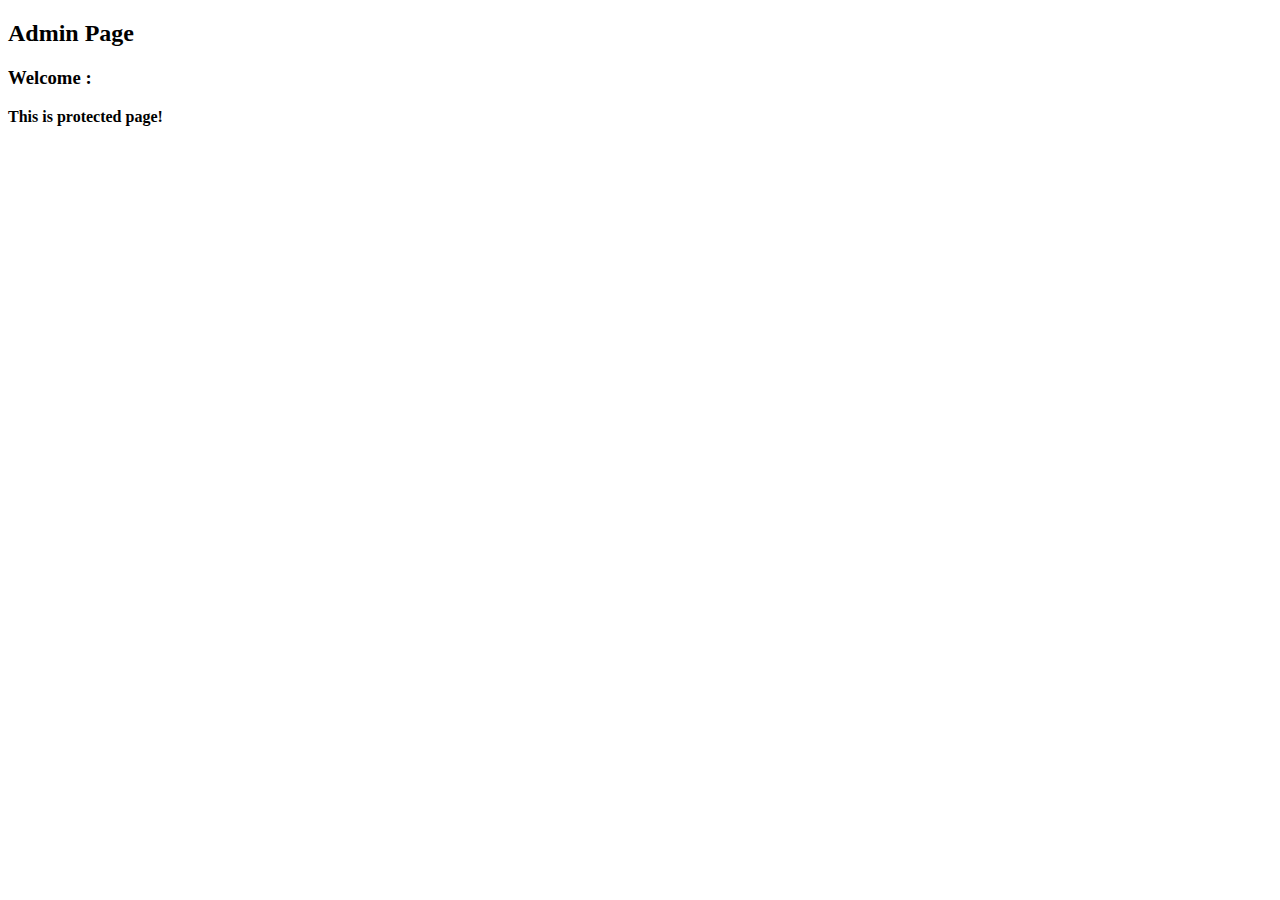
<file: main/resources/templates/adminPage.html>
<!DOCTYPE HTML>
<html xmlns:th="http://www.thymeleaf.org">
<head>
    <title th:utext="${title}"></title>
</head>
<body>
<!-- Include _menu.html -->
<th:block th:include="/_menu"></th:block>

<h2>Admin Page</h2>
<h3>Welcome :
    <span th:utext="${#request.userPrincipal.name}"></span>
</h3>
<b>This is protected page!</b>

<br/><br/>

<div th:if="${userInfo != null}" th:utext="${userInfo}"></div>

</body>

</html>
</file>
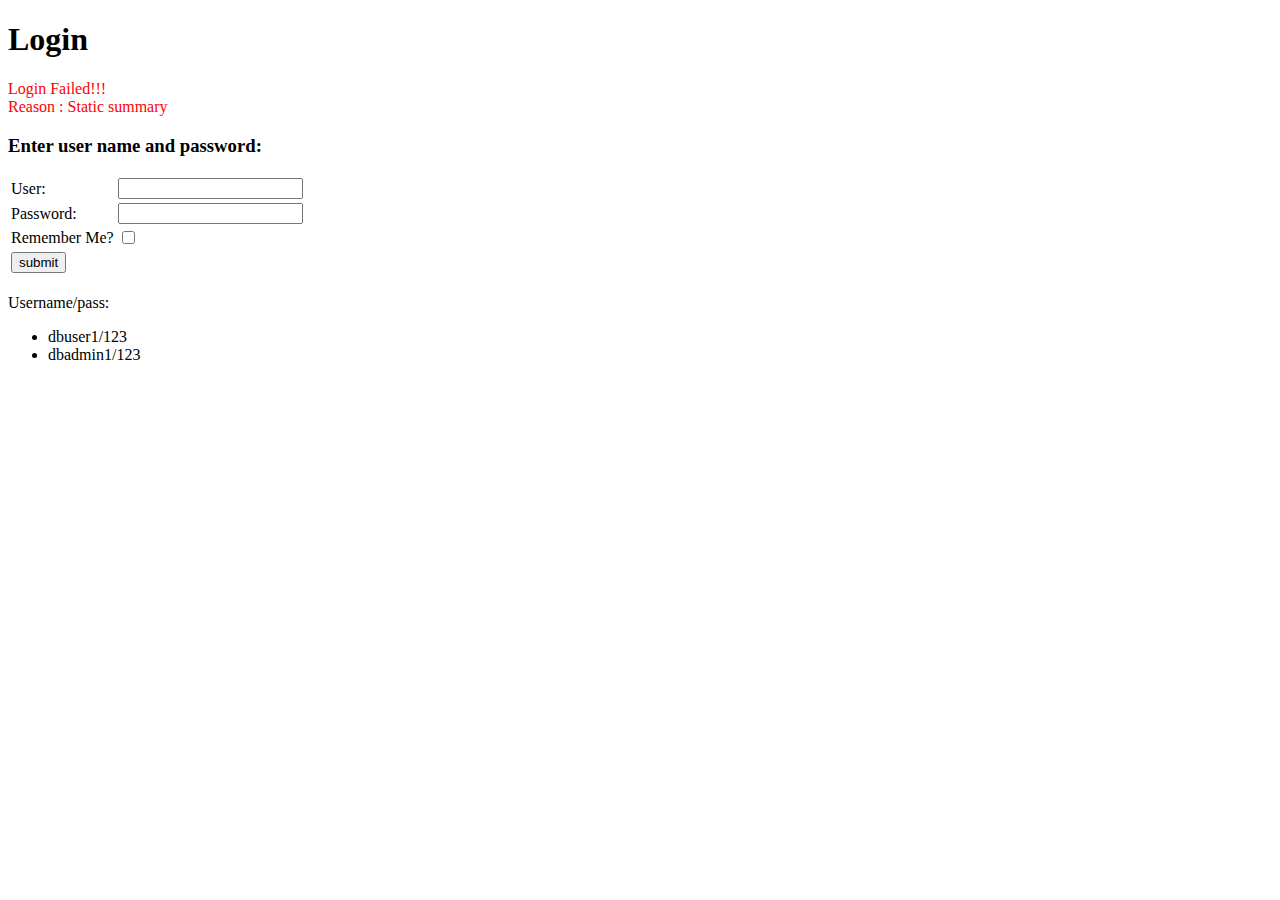
<file: main/resources/templates/loginPage.html>
<!DOCTYPE HTML>
<html xmlns:th="http://www.thymeleaf.org">
<head>
  <title>Login</title>
</head>
<body>
<!-- Include _menu.html -->
<th:block th:include="/_menu"></th:block>

<h1>Login</h1>

<!-- /login?error=true -->
<div th:if="${#request.getParameter('error') == 'true'}"
     style="color:red;margin:10px 0px;">
  Login Failed!!!<br />
  Reason :
  <span th:if="${#session!= null and #session.getAttribute('SPRING_SECURITY_LAST_EXCEPTION') != null}"
        th:utext="${#session.getAttribute('SPRING_SECURITY_LAST_EXCEPTION').message}">
                Static summary
         </span>

</div>

<h3>Enter user name and password:</h3>
<form name='f' th:action="@{/secu/j_spring_security_check}" method='POST'>
  <table>
    <tr>
      <td>User:</td>
      <td><input type='text' name='username' value=''></td>
    </tr>
    <tr>
      <td>Password:</td>
      <td><input type='password' name='password' /></td>
    </tr>
    <tr>
      <td>Remember Me?</td>
      <td><input type="checkbox" name="remember-me" /></td>
    </tr>
    <tr>
      <td><input name="submit" type="submit" value="submit" /></td>
    </tr>
  </table>
</form>

<br>
Username/pass:
<ul>
  <li>dbuser1/123</li>
  <li>dbadmin1/123</li>
</ul>

</body>

</html>
</file>
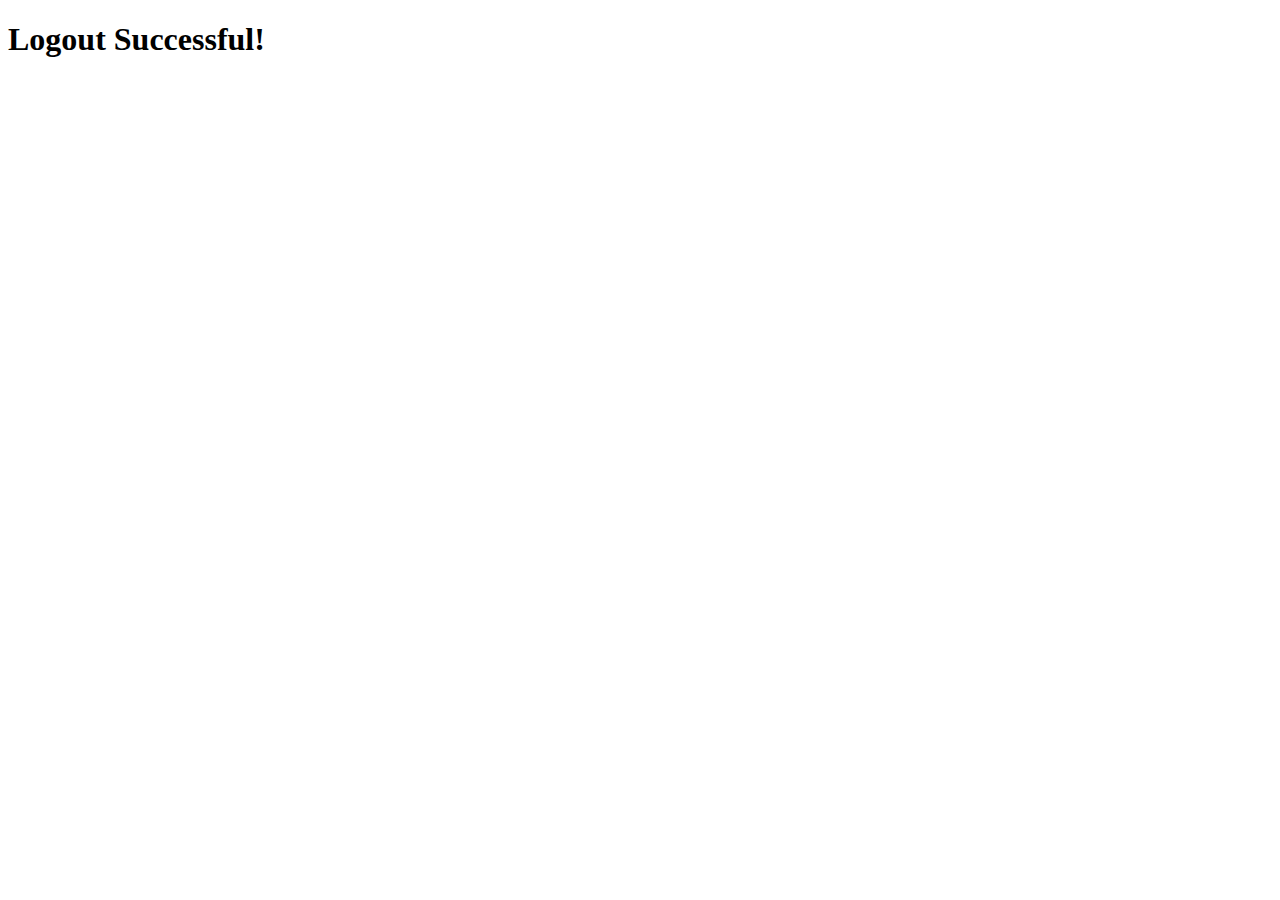
<file: main/resources/templates/logoutSuccessfulPage.html>
<!DOCTYPE HTML>
<html xmlns:th="http://www.thymeleaf.org">
<head>
    <title>Logout</title>
</head>

<body>
<!-- Include _menu.html -->
<th:block th:include="/_menu"></th:block>

<h1>Logout Successful!</h1>
</body>

</html>
</file>
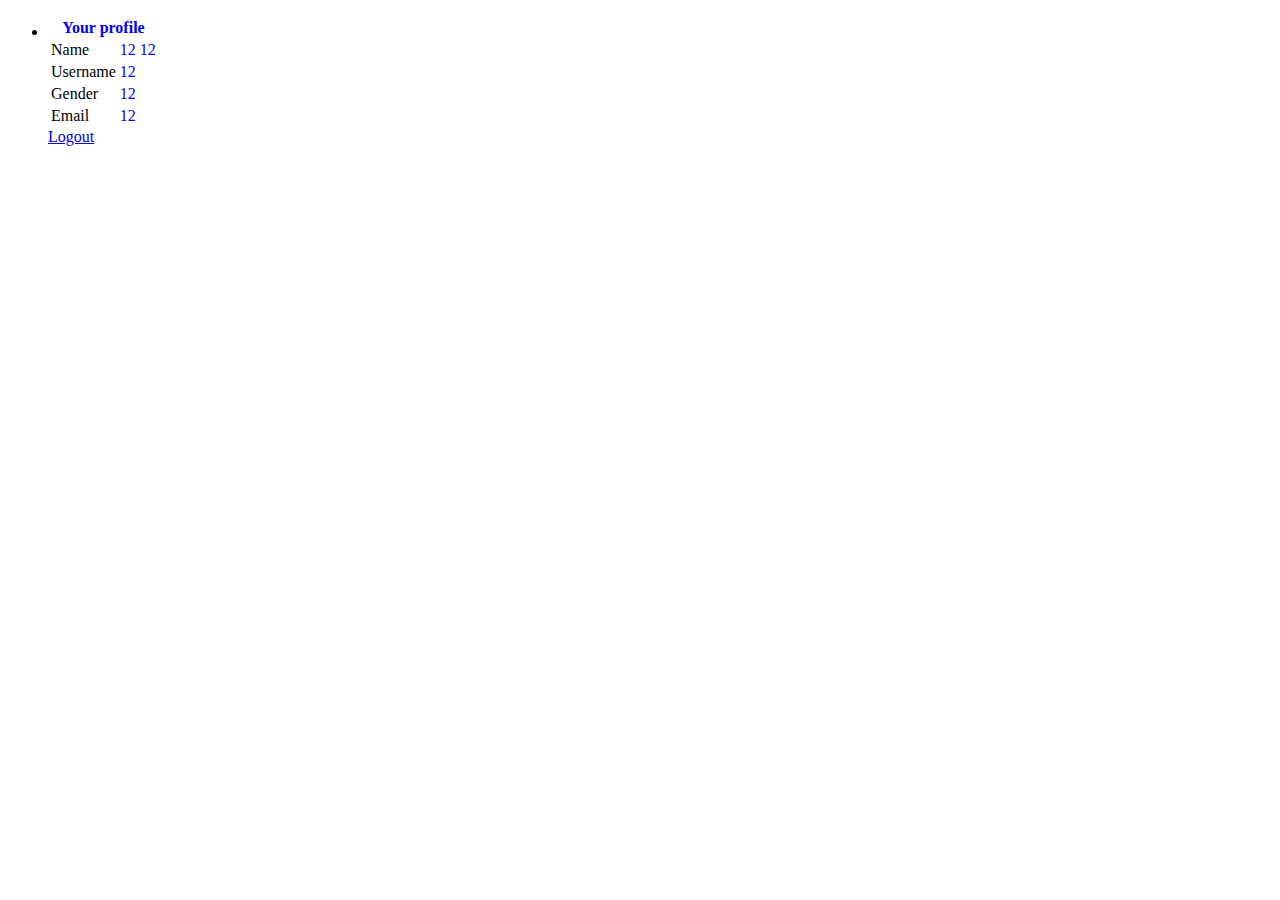
<file: main/resources/templates/test.html>
<!DOCTYPE html>
<html>
<head>
<script src="https://ajax.googleapis.com/ajax/libs/jquery/3.6.0/jquery.min.js"></script>


</head>
<body>
  <script>
    $(document).ready(function(){
      $("#profile-and-logout").html(tableProfile);
});
    var tableProfile =
    '<ul  class="nav-dropdown nav-dropdown-default">'+
    '<li class="html widget_shopping_cart">'+
    '<div id="profile-table-content" class="widget_shopping_cart_content">'+
    '<p  class="woocommerce-mini-cart__buttons  buttons mini-cart">'+
           ' <table> <tr><th colspan="2" style="color:blue">Your profile</th></tr><tr><td>Name</td><td style="color:blue">' +
           12 +
           " " +
           12 +
           '</td></tr><tr><td>Username</td><td style="color:blue">' +
           12 +
           '</td></tr> <tr> <td>Gender</td><td style="color:blue"> ' +
           12 +
           '</td></tr ><tr><td>Email</td><td style="color:blue">' +
           12 +
           "</td></tr> </table>" +
           '<a href="secu/logout" class="button  wc-forward">Logout</a>'+
         '</p></div></li></ul>';

         $("#profile-and-logout").html(tableProfile);
     
   </script>
  <div id="profile-and-logout">

  </div>

</body>
</html>
</file>
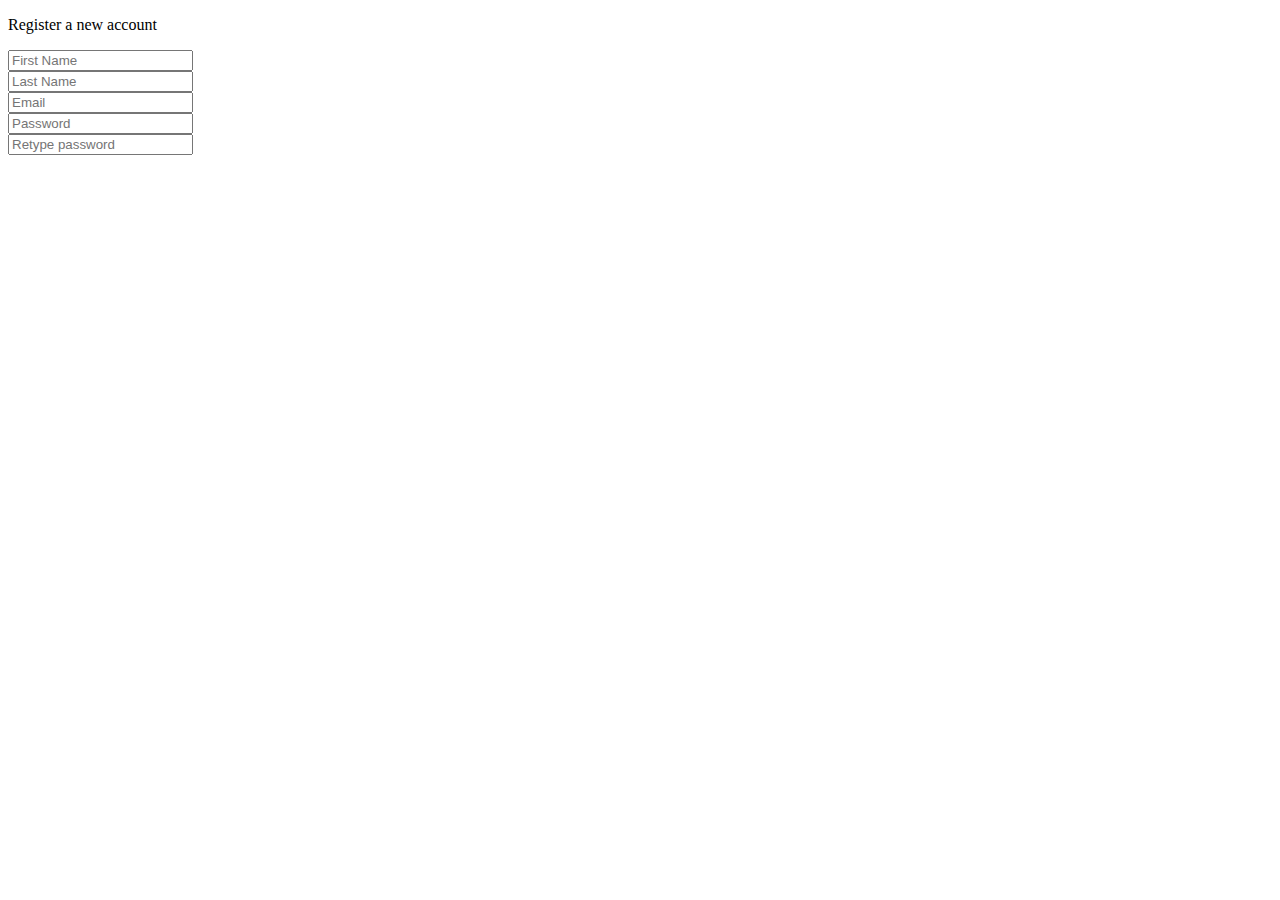
<file: main/resources/templates/testRigister.html>
<!DOCTYPE html>
<html xmlns:th="http://www.thymeleaf.org" lang="en">
<head>
</head>
<body class="hold-transition register-page">
<div class="register-box">
  <div class="card">
    <div class="card-body register-card-body">
      <p class="login-box-msg">Register a new account</p>

      <form action="#" th:action="@{/testRigister}" th:object="${userData}" method="post">
        <div class="alert alert-danger" th:if="${#fields.hasErrors('*')}">
          <p th:each="err : ${#fields.errors('*')}" th:text="${err}"></p>
        </div>
        <div class="input-group mb-3">
          <input type="text" class="form-control"  th:field="*{firstName}" placeholder="First Name" th:errorclass="is-invalid">
          <div class="input-group-append">
            <div class="input-group-text">
              <span class="fas fa-user"></span>
            </div>
          </div>
        </div>
        <div class="input-group mb-3">
          <input type="text" class="form-control"  th:field="*{lastName}" placeholder="Last Name" th:errorclass="is-invalid">

          <div class="input-group-append">
            <div class="input-group-text">
              <span class="fas fa-user"></span>
            </div>
          </div>
        </div>
        <div class="input-group mb-3">
          <input type="email" class="form-control" th:field="*{email}" placeholder="Email" th:errorclass="is-invalid">

          <div class="input-group-append">
            <div class="input-group-text">
              <span class="fas fa-envelope"></span>
            </div>
          </div>
        </div>
        <div class="input-group mb-3">
          <input type="password" class="form-control" th:field="*{password}" placeholder="Password" th:errorclass="is-invalid">

          <div class="input-group-append">
            <div class="input-group-text">
              <span class="fas fa-lock"></span>
            </div>
          </div>
        </div>
        <div class="input-group mb-3">
          <input type="password" class="form-control" placeholder="Retype password">
          <div class="input-group-append">
            <div class="input-group-text">
              <span class="fas fa-lock"></span>
            </div>
          </div>
        </div>
    </div>
    <!-- /.form-box -->
  </div><!-- /.card -->
</div>
</body>
</html>
</file>
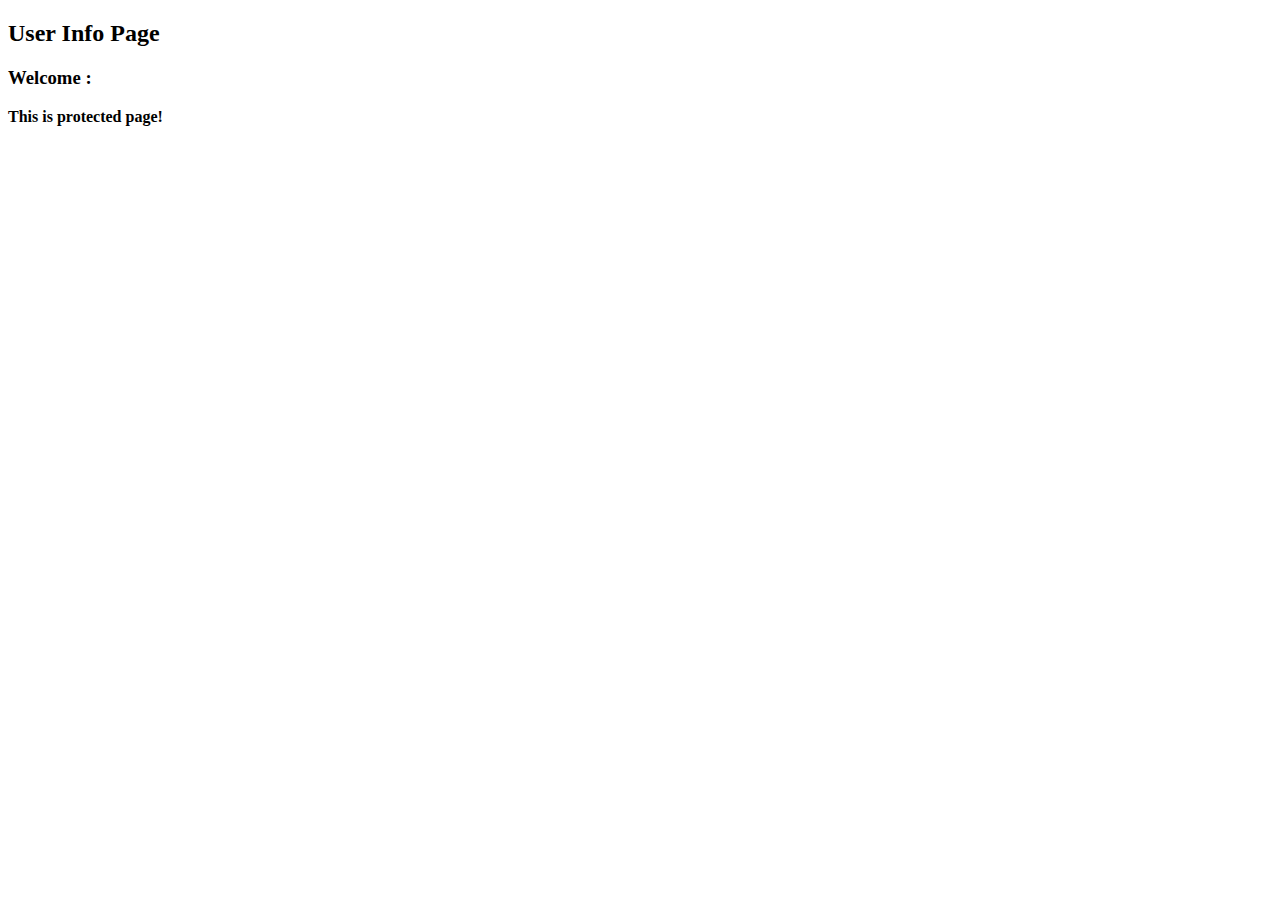
<file: main/resources/templates/userInfoPage.html>
<!DOCTYPE HTML>
<html xmlns:th="http://www.thymeleaf.org">
<head>
  <title>User Info</title>
</head>
<body>
<!-- Include _menu.html -->
<th:block th:include="/_menu"></th:block>


<h2>User Info Page</h2>
<h3>Welcome : <span th:utext="${#request.userPrincipal.name}"></span></h3>
<b>This is protected page!</b>

<br/><br/>

<div th:if="${userInfo != null}" th:utext="${userInfo}"></div>

</body>

</html>
</file>
